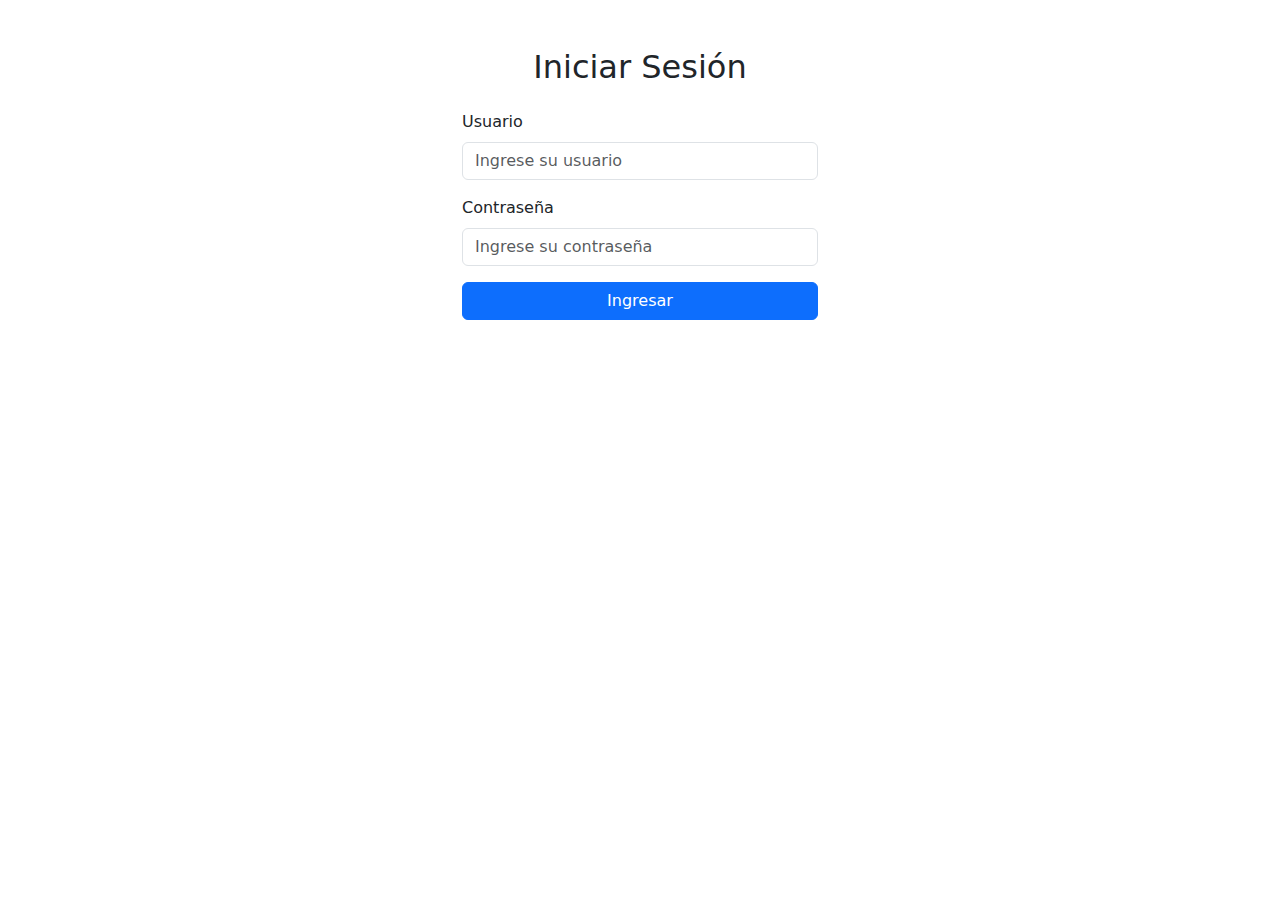
<file: templates/login.html>
<!DOCTYPE html>
<html lang="en">
<head>
    <meta charset="UTF-8">
    <meta name="viewport" content="width=device-width, initial-scale=1.0">
    <title>Login</title>
    <!-- Bootstrap 5 CDN -->
    <link href="https://cdn.jsdelivr.net/npm/bootstrap@5.3.0-alpha1/dist/css/bootstrap.min.css" rel="stylesheet">
</head>
<body>
    <div class="container mt-5">
        <div class="row justify-content-center">
            <div class="col-md-4">
                <h2 class="text-center mb-4">Iniciar Sesión</h2>
                <form method="POST">
                    <div class="mb-3">
                        <label for="username" class="form-label">Usuario</label>
                        <input type="text" class="form-control" id="username" name="username" placeholder="Ingrese su usuario" required>
                    </div>
                    <div class="mb-3">
                        <label for="password" class="form-label">Contraseña</label>
                        <input type="password" class="form-control" id="password" name="password" placeholder="Ingrese su contraseña" required>
                    </div>
                    <div class="d-grid gap-2">
                        <button type="submit" class="btn btn-primary btn-block">Ingresar</button>
                    </div>
                </form>
            </div>
        </div>
    </div>

    <!-- Bootstrap JS and dependencies (Popper.js) -->
    <script src="https://cdn.jsdelivr.net/npm/@popperjs/core@2.11.6/dist/umd/popper.min.js"></script>
    <script src="https://cdn.jsdelivr.net/npm/bootstrap@5.3.0-alpha1/dist/js/bootstrap.min.js"></script>
</body>
</html>
</file>
